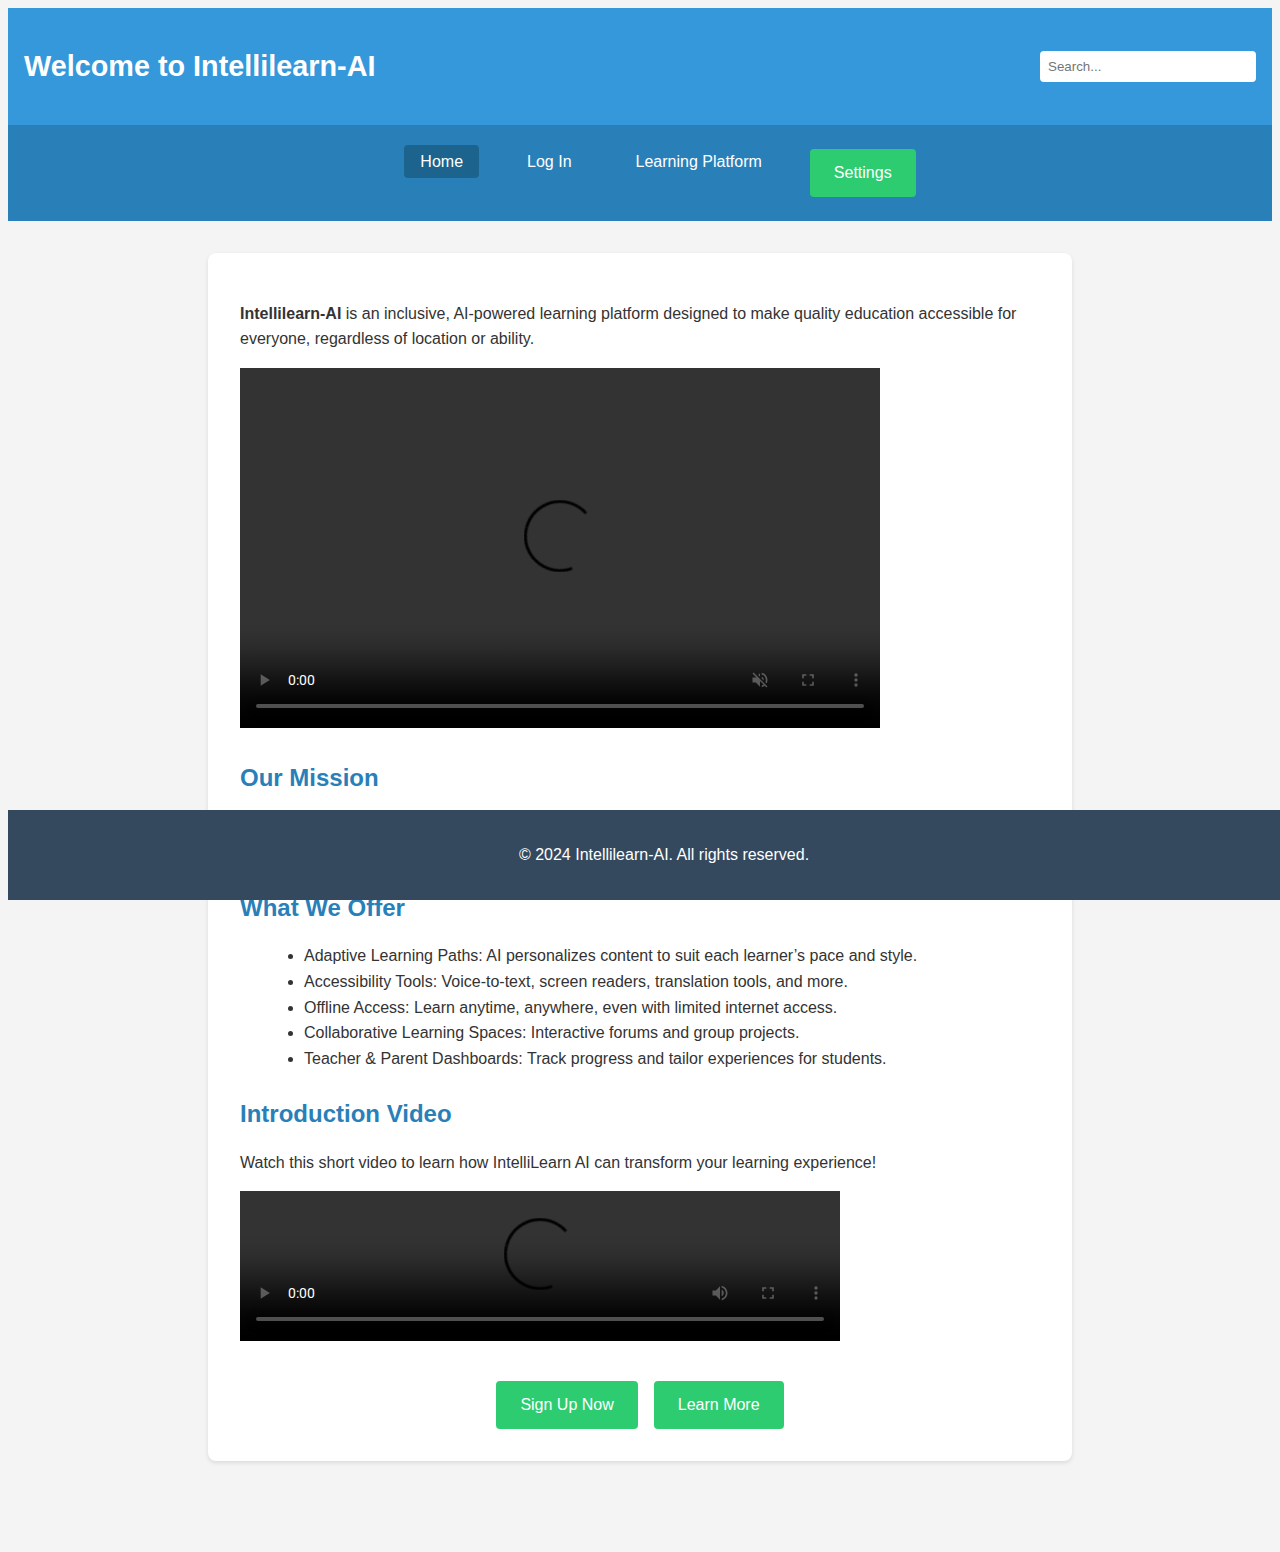
<file: index.html>
<!DOCTYPE html>
<html lang="en">
<head>
    <meta charset="UTF-8">
    <meta name="viewport" content="width=device-width, initial-scale=1.0">
    <link rel="preconnect" href="https://fonts.googleapis.com">
    <link rel="preconnect" href="https://fonts.gstatic.com" crossorigin>
    <link href="https://fonts.googleapis.com/css2?family=Alex+Brush&family=PT+Sans:wght@400;700&family=Roboto:wght@400;700&display=swap" rel="stylesheet">
    <link rel="stylesheet" href="style.css">



    <title>Z-SQUAD</title>


</head>
<body>

    <!-- Navigation -->
    <header>
        <h1>Welcome to Intellilearn-AI</h1>
        <div class="search-bar">
            <input type="text" placeholder="Search...">
        </div>
    </header>

    <nav>
        <ul>
            <li><a href="index.html" class="active">Home</a></li>
            <li><a href="Login.html">Log In</a></li>
            <li><a href="Text-To-Editor.html">Learning Platform</a></li>
            <li><a href="settings.html" class="btn">Settings</a></li>
        </ul>
    </nav>

    <section class="hero-content">
        <p><strong>Intellilearn-AI</strong> is an inclusive, AI-powered learning platform designed to make quality education accessible for everyone, regardless of location or ability.</p>
    
        <section class="video-section">
            <!-- <h2>Watch Our Animation</h2> -->
            <video width="640" height="360" controls autoplay loop muted>
                <source src="C:\Users\Lethabo Zwane\Desktop\Projects\IBM_datathon\Z-Squad index animation.mp4" type="video/mp4">
                <!-- Your browser does not support the video tag. -->
            </video>
        </section>



        <h2>Our Mission</h2>
        <p>We aim to bridge the gap in education by offering a smart and adaptable learning ecosystem that ensures every learner has access to quality education.</p>

        <h2>What We Offer</h2>
        <ul>
            <li>Adaptive Learning Paths: AI personalizes content to suit each learner’s pace and style.</li>
            <li>Accessibility Tools: Voice-to-text, screen readers, translation tools, and more.</li>
            <li>Offline Access: Learn anytime, anywhere, even with limited internet access.</li>
            <li>Collaborative Learning Spaces: Interactive forums and group projects.</li>
            <li>Teacher & Parent Dashboards: Track progress and tailor experiences for students.</li>
        </ul>
        <section>
            <h2>Introduction Video</h2>
            <p>Watch this short video to learn how IntelliLearn AI can transform your learning experience!</p>
            <video width="600" controls>
                <source src="C:\Users\Lethabo Zwane\Desktop\Projects\IBM_datathon\Z squad video.mp4" type="video/mp4">
                Your browser does not support the video tag.
            </video>
        </section>
    
    
        <div class="cta-buttons">
            <a href="signup.html" class="btn">Sign Up Now</a>
            <a href="learn.html" class="btn">Learn More</a>
        </div>
   
    </section> </br> </br>
 <footer>
        <p>&copy; 2024 Intellilearn-AI. All rights reserved.</p>
    </footer>

</body>
</html>
</file>
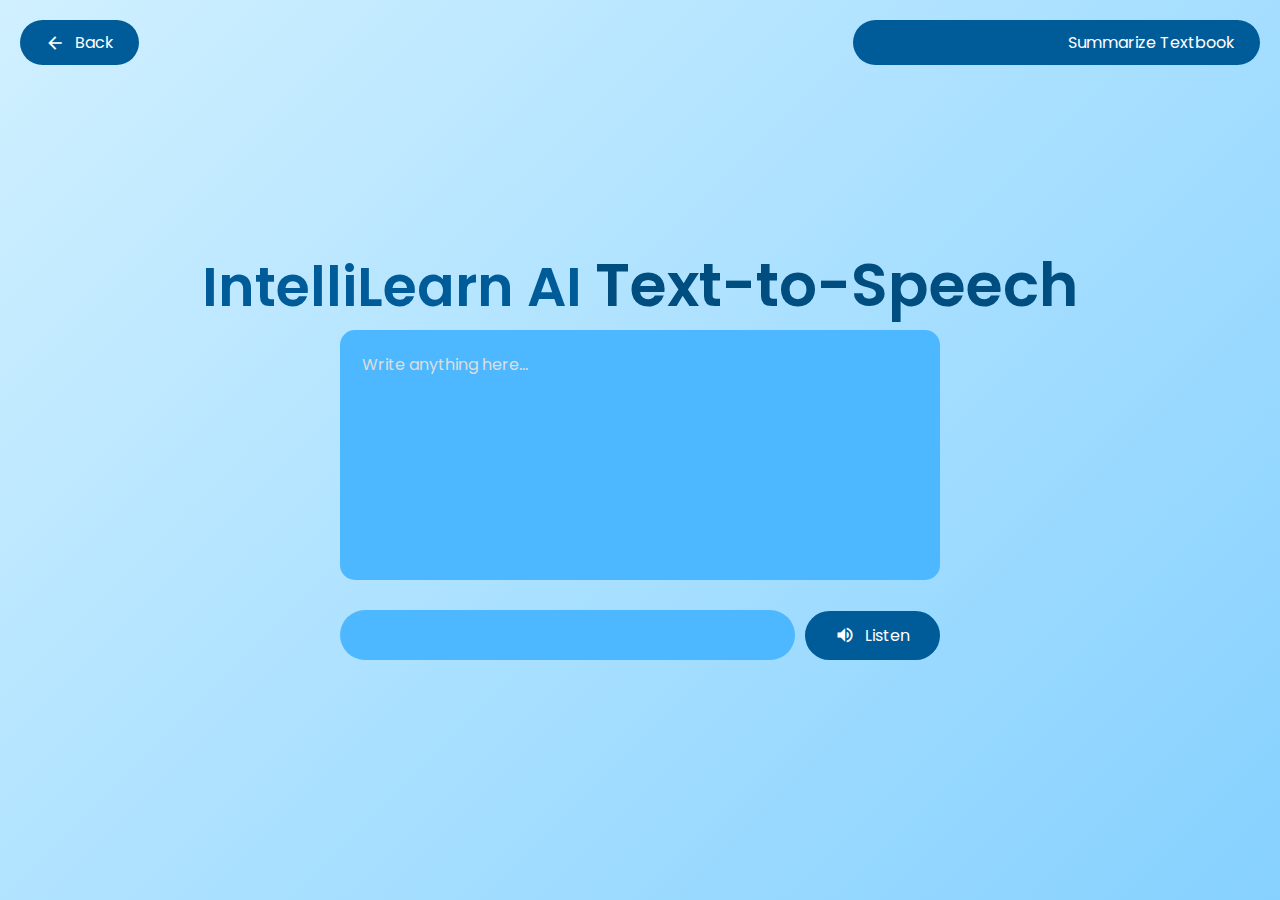
<file: Text-To-Editor.html>
<!DOCTYPE html>
<html lang="en">
<head>
    <meta charset="UTF-8">
    <meta name="viewport" content="width=device-width, initial-scale=1.0">
    <title>Text-to-Speech Converter</title>
    <link href="https://fonts.googleapis.com/icon?family=Material+Icons" rel="stylesheet">
    <link href="https://fonts.googleapis.com/css2?family=Poppins:wght@400;600&display=swap" rel="stylesheet">
    <link rel="stylesheet" href="styleText.css">
</head>
<body>



    <div class="hero">
        <h1>IntelliLearn AI <span>Text-to-Speech</span></h1>
        <textarea placeholder="Write anything here..."></textarea>
        <div class="row">
            <select></select>
            <button><span class="material-icons">volume_up</span>Listen</button>
        </div>
    </div>
    
    <button class="back-button" onclick="goBack()">
        <span class="material-icons">arrow_back</span> Back
    </button>

    <button class="summarize-button" onclick="goToSummarizePage()">
        <span class="material-icons">summarize</span> Summarize Textbook
    </button>
    
    <script src="javaScript.js"></script>
</body>
</html>
</file>
<file: styleText.css>
* {
    margin: 0;
    padding: 0;
    font-family: 'Poppins', sans-serif;
    box-sizing: border-box;
}

.back-button {
    background: #005c99; /* Darker blue */
    color: #fff;
    font-size: 16px;
    padding: 10px 25px;
    border-radius: 35px;
    border: none;
    display: flex;
    align-items: center;
    gap: 10px;
    cursor: pointer;
    transition: all 0.3s ease;
    position: absolute;
    top: 20px;
    left: 20px;
}

.back-button:hover {
    background: #004d80; /* Darker shade on hover */
}

.back-button .material-icons {
    font-size: 20px;
}


body {
    background: linear-gradient(135deg, #d0f0ff, #86d1ff); /* Light blue gradient */
    height: 100vh;
    display: flex;
    align-items: center;
    justify-content: center;
}

.hero {
    width: 100%;
    min-height: 100vh;
    display: flex;
    align-items: center;
    justify-content: center;
    flex-direction: column;
    color: #000; /* Black for better contrast on light background */
    text-align: center;
}

.hero h1 {
    font-size: 55px;
    font-weight: 600;
    animation: fadeIn 1.2s ease-in-out;
    color: #005c99; /* Darker blue for main heading */
}

.hero h1 span {
    color: #004d80; /* Slightly darker blue for animation */
    font-size: 60px;
    animation: pulse 1s infinite alternate;
}

textarea {
    width: 600px;
    height: 250px;
    background: #4db8ff; /* Light blue for textarea */
    color: #fff;
    font-size: 16px;
    border: 2px solid transparent;
    outline: none;
    padding: 20px;
    border-radius: 15px;
    resize: none;
    margin-bottom: 30px;
    transition: all 0.3s ease;
}

textarea:focus {
    border: 2px solid #005c99; /* Darker blue for focus */
}

textarea::placeholder {
    font-size: 16px;
    color: #ddd;
}

.row {
    width: 600px;
    display: flex;
    align-items: center;
    gap: 10px;
}

select {
    flex: 1;
    color: #fff;
    background: #4db8ff; /* Light blue for select box */
    height: 50px;
    padding: 0 20px;
    border: 2px solid transparent;
    border-radius: 35px;
    outline: none;
    appearance: none;
    transition: all 0.3s ease;
    position: relative;
}

select:focus {
    border-color: #005c99; /* Darker blue for focus */
}

button {
    background: #005c99; /* Darker blue for button */
    color: #fff;
    font-size: 16px;
    padding: 12px 30px;
    border-radius: 35px;
    border: 0;
    display: flex;
    align-items: center;
    gap: 10px;
    cursor: pointer;
    transition: all 0.3s ease;
    outline: none;
}

button:hover {
    background: #004d80; /* Darker shade on hover */
}

button img {
    width: 16px;
}

button .material-icons {
    font-size: 20px;
}

@keyframes fadeIn {
    from {
        opacity: 0;
    }
    to {
        opacity: 1;
    }
}

@keyframes pulse {
    0% {
        transform: scale(1);
    }
    100% {
        transform: scale(1.1);
    }
}

.summarize-button {
    background: #005c99; /* Darker blue */
    color: #fff;
    font-size: 16px;
    padding: 10px 25px;
    border-radius: 35px;
    border: none;
    display: flex;
    align-items: center;
    gap: 10px;
    cursor: pointer;
    transition: all 0.3s ease;
    position: absolute;
    top: 20px;
    right: 20px; /* Positioned to the top-right corner */
}

.summarize-button:hover {
    background: #004d80; /* Darker shade on hover */
}

.summarize-button .material-icons {
    font-size: 20px;
}
</file>
<file: style.css>
Reset and base styles
* {
    margin: 0;
    padding: 0;
    box-sizing: border-box;
}

body {
    font-family: Arial, sans-serif;
    line-height: 1.6;
    color: #333;
    background-color: #f4f4f4;
}

/* Header styles */
header {
    background-color: #3498db;
    color: white;
    padding: 1rem;
    display: flex;
    justify-content: space-between;
    align-items: center;
}

h1 {
    font-size: 1.8rem;
}

.search-bar input {
    padding: 0.5rem;
    border: none;
    border-radius: 4px;
    width: 200px;
}

/* Navigation styles */
nav {
    background-color: #2980b9;
    padding: 0.5rem;
}

nav ul {
    list-style-type: none;
    display: flex;
    justify-content: center;
}

nav ul li {
    margin: 0 1rem;
}

nav ul li a {
    color: white;
    text-decoration: none;
    padding: 0.5rem 1rem;
    border-radius: 4px;
    transition: background-color 0.3s;
}

nav ul li a:hover,
nav ul li a.active {
    background-color: #1c638e;
}

/* Hero content styles */
.hero-content {
    max-width: 800px;
    margin: 2rem auto;
    padding: 2rem;
    background-color: white;
    border-radius: 8px;
    box-shadow: 0 2px 4px rgba(0, 0, 0, 0.1);
}

.hero-content h2 {
    color: #2980b9;
    margin-top: 1.5rem;
    margin-bottom: 0.5rem;
}

.hero-content ul {
    margin-left: 1.5rem;
    margin-bottom: 1rem;
}

/* CTA buttons */
.cta-buttons {
    display: flex;
    justify-content: center;
    gap: 1rem;
    margin-top: 2rem;
}

.btn {
    display: inline-block;
    background-color: #2ecc71;
    color: white;
    padding: 0.7rem 1.5rem;
    text-decoration: none;
    border-radius: 4px;
    transition: background-color 0.3s;
}

.btn:hover {
    background-color: #27ae60;
}

/* Footer styles */
footer {
    background-color: #34495e;
    color: white;
    text-align: center;
    padding: 1rem;
    position: fixed;
    bottom: 0;
    width: 100%;
}

/* Responsive design */
@media (max-width: 768px) {
    header {
        flex-direction: column;
        text-align: center;
    }

    .search-bar {
        margin-top: 1rem;
    }

    nav ul {
        flex-direction: column;
        align-items: center;
    }

    nav ul li {
        margin: 0.5rem 0;
    }

    .hero-content {
        margin: 1rem;
        padding: 1rem;
    }

    .cta-buttons {
        flex-direction: column;
    }

    .btn {
        width: 100%;
        text-align: center;
    }
}

/* Accessibility enhancements */
body {
    font-size: 16px;
}

a:focus,
input:focus,
button:focus {
    outline: 2px solid #3498db;
    outline-offset: 2px;
}

.btn:focus {
    outline-color: #fff;
}

/* High contrast mode */
@media (prefers-contrast: high) {
    body {
        background-color: #000;
        color: #fff;
    }

    .hero-content {
        background-color: #333;
        color: #fff;
    }

    .btn {
        background-color: #fff;
        color: #000;
    }

    .btn:hover {
        background-color: #ddd;
    }
}
</file>
